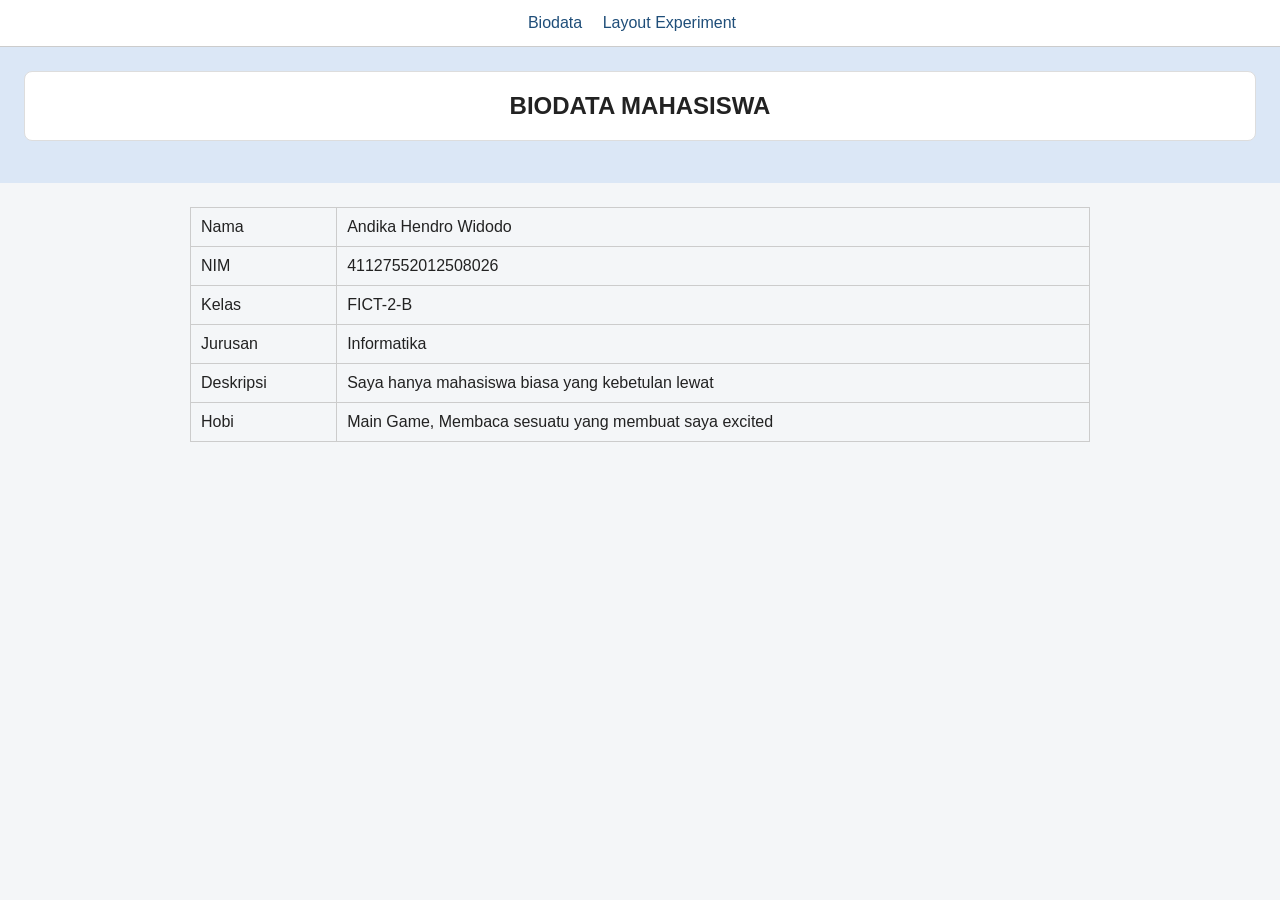
<file: index.html>
<!DOCTYPE html>
<html>
<head>
    <title>Biodata Mahasiswa</title>
    <link rel="stylesheet" href="style.css">
</head>
<body>
    <nav>
        <a href="index.html">Biodata</a>
        <a href="layout.html">Layout Experiment</a>
    </nav>
<header>

    <section>
    <h1>BIODATA MAHASISWA</h1>
    </section>

</header>

<main>
<table>
    <tr>
        <td>Nama</td>
        <td>Andika Hendro Widodo</td>
    </tr>
    <tr>
        <td>NIM</td>
        <td>41127552012508026</td>
    </tr>
    <tr>
        <td>Kelas</td>
        <td>FICT-2-B</td>
    </tr>
    <tr>
        <td>Jurusan</td>
        <td>Informatika</td>
    </tr>
    <tr>
        <td>Deskripsi</td>
        <td>Saya hanya mahasiswa biasa yang kebetulan lewat</td>
    </tr>
    <tr>
        <td>Hobi</td>
        <td>Main Game, Membaca sesuatu yang membuat saya excited</td>
    </tr>
</table>
</main>
</body>
</html>
</file>
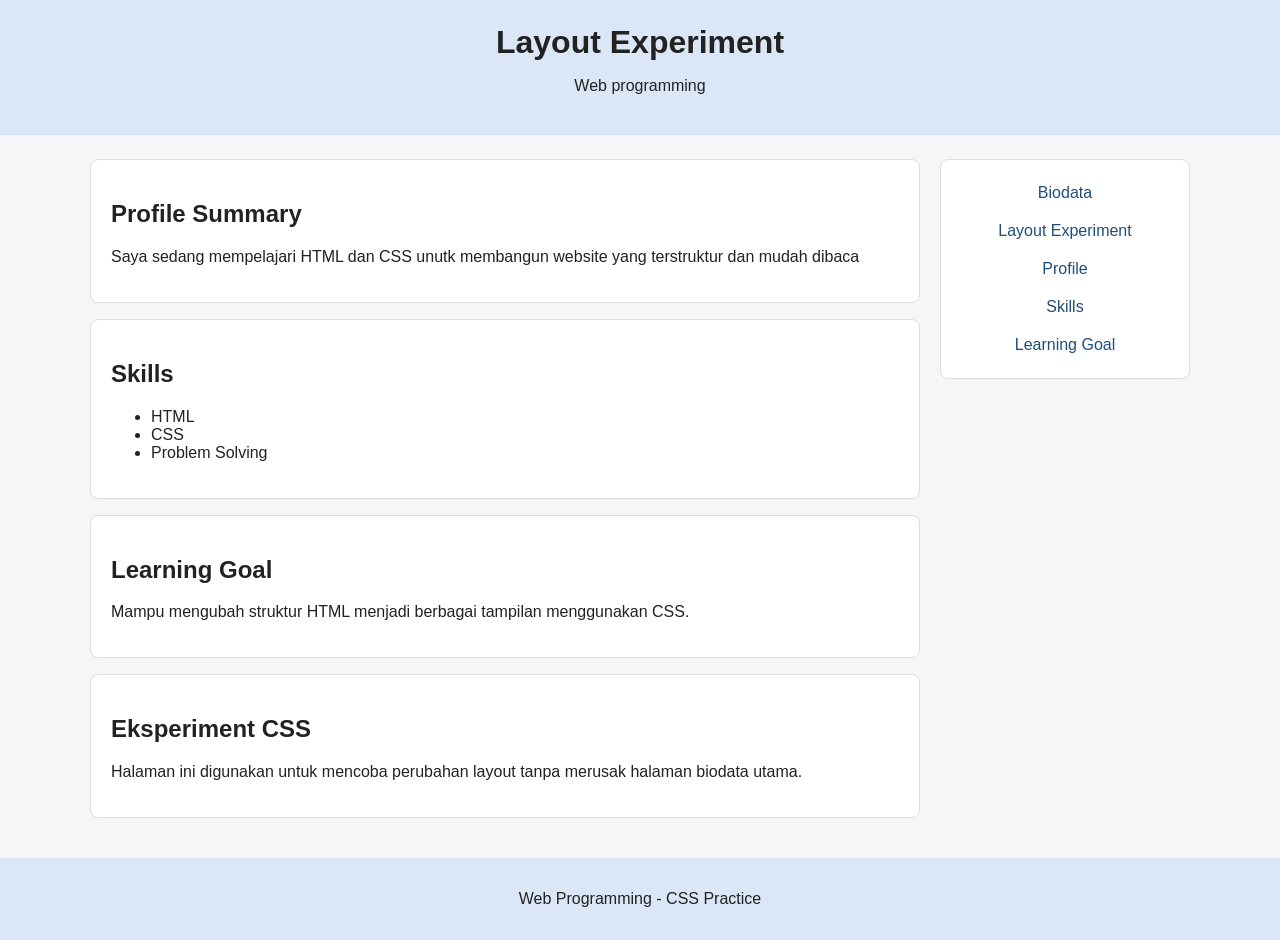
<file: layout.html>
<!DOCTYPE html>
<html lang="id">
<head>
    <meta charset="UTF-8">
    <meta name="viewport" content="width=device-width, initial-scale=1.0">
    <title>Layout Experiment</title>
    <link rel="stylesheet" href="style.css">
</head>
<body>
    <header>
        <h1>Layout Experiment</h1>
        <p>Web programming</p>
    </header>

<div class="page-layout right">

    <nav class="side-nav">
        <a href="index.html">Biodata</a>
        <a href="layout.html">Layout Experiment</a>
        <a href="#profile">Profile</a>
        <a href="#skills">Skills</a>
        <a href="#goal">Learning Goal</a>
    </nav>

    <main>
        <section id="profile" class="card">
            <h2>Profile Summary</h2>
            <p>Saya sedang mempelajari HTML dan CSS unutk membangun website yang terstruktur dan mudah dibaca</p>
        </section>
        
        <section id="skills" class="card">
            <h2>Skills</h2>
            <ul>
                <li>HTML</li>
                <li>CSS</li>
                <li>Problem Solving</li>
            </ul>
        </section>

        <section id="goal" class="card">
            <h2>Learning Goal</h2>
            <p>Mampu mengubah struktur HTML menjadi berbagai tampilan menggunakan CSS.</p>
        </section>

        <section id="experiment" class="card">
            <h2>Eksperiment CSS</h2>
            <p>Halaman ini digunakan untuk mencoba perubahan layout tanpa merusak halaman biodata utama.</p>
        </section>
    </main>
</div>

    <footer>
        <p>Web Programming - CSS  Practice</p>
    </footer>

</body>
</html>
</file>
<file: style.css>
body {
    margin: 0;
    font-family: Arial, sans-serif;
    background-color: #f4f6f8;
    color: #222222;
}

header {
 background-color: #dbe7f6;
 padding: 24px;
 text-align: center;
}

header h1 {
 margin: 0;
}

footer {
 background-color: #dbe7f6;
 padding: 16px;
 text-align: center;
 margin-top: 24px;
}

nav {
 background-color: #ffffff;
 padding: 14px;
 border-bottom: 1px solid #cccccc;
}

nav a {
 color: #1f4e79;
 text-decoration: none;
 margin-right: 16px;
}

nav a:hover {
 text-decoration: underline;
}

main {
 width: 90%;
 max-width: 900px;
 margin: 24px auto;
}

section {
 background-color: #ffffff;
 padding: 20px;
 margin-bottom: 18px;
 border: 1px solid #dddddd;
 border-radius: 8px;
}

img {
 max-width: 160px;
 border-radius: 8px;
}

table {
 width: 100%;
border-collapse: collapse;
 margin-top: 12px;
}

th,
td {
 border: 1px solid #cccccc;
 padding: 10px;
 text-align: left;
}

th {
 background-color: #eef3f8;
}

nav {
 text-align: center;
}

.card {
 background-color: white;
 padding: 20px;
 margin-bottom: 16px;
 border: 1px solid #dddddd;
 border-radius: 8px;
}

.page-layout {
 display: flex;
 gap: 20px;
 width: 90%;
 max-width: 1100px;
 margin: 24px auto;
 align-items: flex-start;
}

.side-nav {
    width: 220px;
 border: 1px solid #dddddd;
 border-radius: 8px;
}

.side-nav a {
 display: block;
 padding: 10px;
 margin: 0;
}

.page-layout main {
 flex: 1;
 width: auto;
 margin: 0;

}

.page-layout.right {
 flex-direction: row-reverse;
}

body {
 margin: 0;
 font-family: Arial, sans-serif;
 background-color: #f4f6f8;
 color: #222222;
}

header {
 background-color: #dbe7f6;
 padding: 24px;
 text-align: center;
}

header h1 {
 margin: 0;
}

nav {
 background-color: #ffffff;
 padding: 14px;
 border-bottom: 1px solid #cccccc;
 text-align: center;
}

nav a {
 color: #1f4e79;
 text-decoration: none;
 margin-right: 16px;
}

nav a:hover {
 text-decoration: underline;
}

main {
 width: 90%;
 max-width: 900px;
 margin: 24px auto;
}

section {
 background-color: #ffffff;
 padding: 20px;
 margin-bottom: 18px;
 border: 1px solid #dddddd;
 border-radius: 8px;
}

img {
 max-width: 160px;
 border-radius: 8px;
}

table {
 width: 100%;
 border-collapse: collapse;
 margin-top: 12px;
}

th,
td {
 border: 1px solid #cccccc;
 padding: 10px;
 text-align: left;
}

th {
 background-color: #eef3f8;
}

footer {
 background-color: #dbe7f6;
 padding: 16px;
 text-align: center;
 margin-top: 24px;
}

.page-layout.right {
 flex-direction: row-reverse;
}

.data-table {
 width: 100%;
 border-collapse: collapse;
 margin-top: 16px;
}
.data-table caption {
 font-weight: bold;
 margin-bottom: 10px;
}
.data-table th,
.data-table td {
 border: 1px solid #cccccc;
 padding: 10px;
 text-align: left;
}
.data-table th {
    background-color: #eeeeee;
}
</file>
